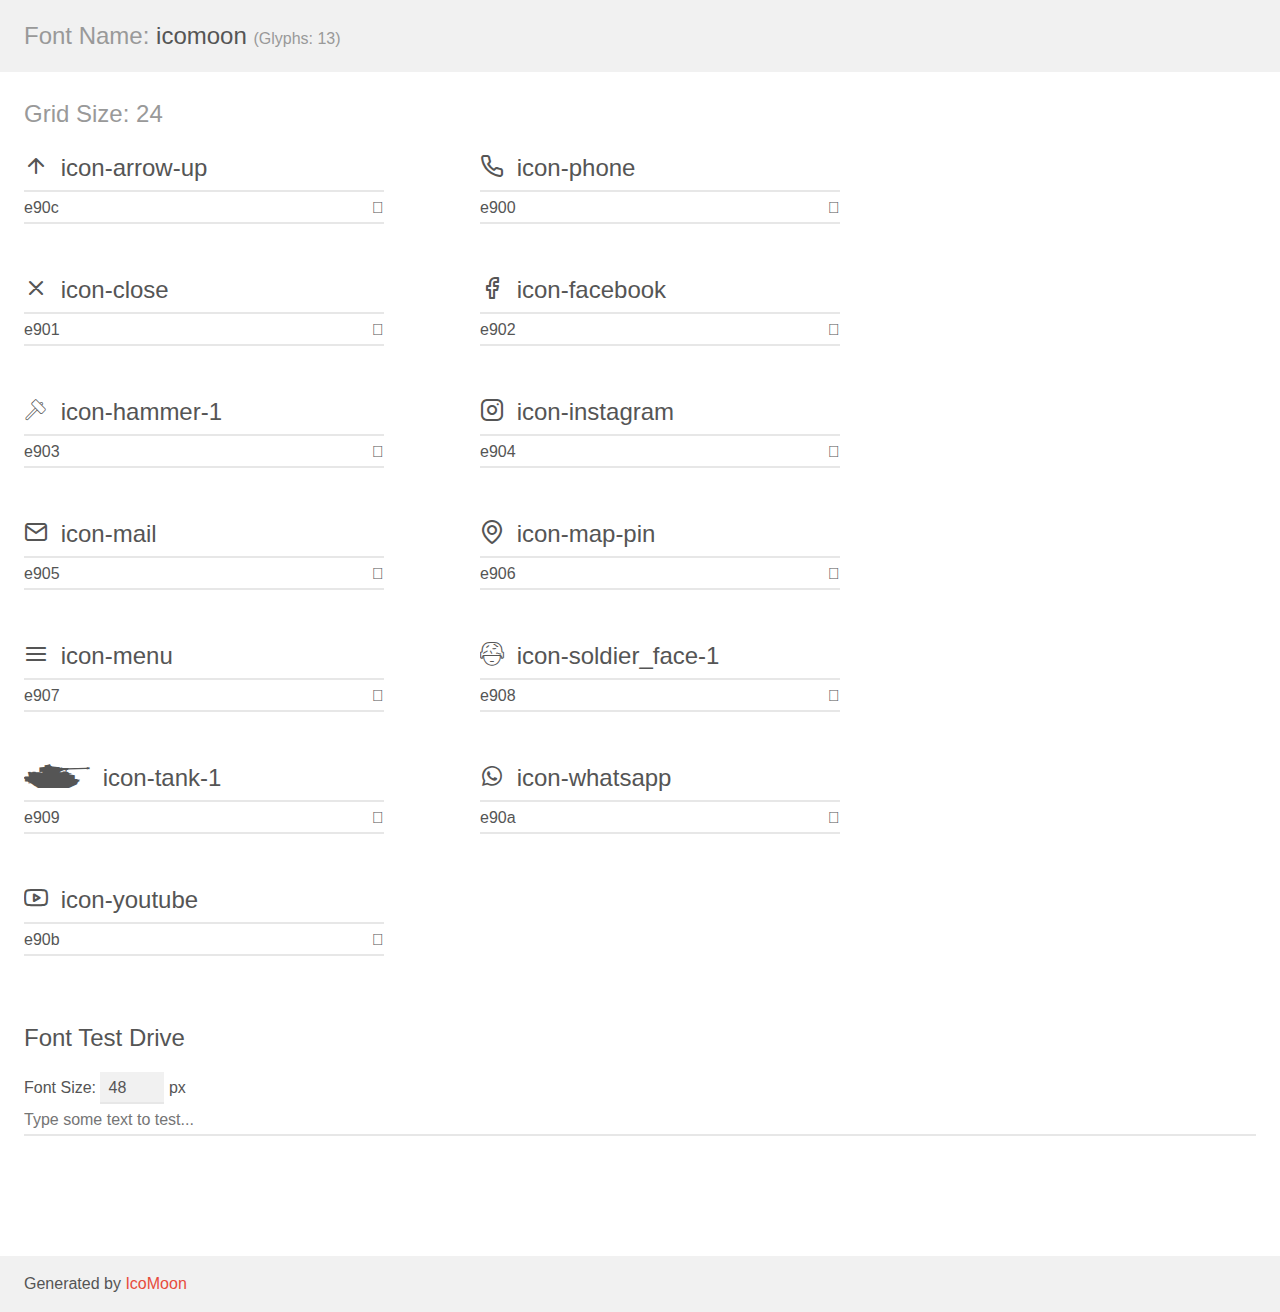
<file: assets/fonts/demo.html>
<!doctype html>
<html>
<head>
    <meta charset="utf-8">
    <title>IcoMoon Demo</title>
    <meta name="description" content="An Icon Font Generated By IcoMoon.io">
    <meta name="viewport" content="width=device-width, initial-scale=1">
    <link rel="stylesheet" href="demo-files/demo.css">
    <link rel="stylesheet" href="style.css"></head>
<body>
    <div class="bgc1 clearfix">
        <h1 class="mhmm mvm"><span class="fgc1">Font Name:</span> icomoon <small class="fgc1">(Glyphs:&nbsp;13)</small></h1>
    </div>
    <div class="clearfix mhl ptl">
        <h1 class="mvm mtn fgc1">Grid Size: 24</h1>
        <div class="glyph fs1">
            <div class="clearfix bshadow0 pbs">
                <span class="icon-arrow-up"></span>
                <span class="mls"> icon-arrow-up</span>
            </div>
            <fieldset class="fs0 size1of1 clearfix hidden-false">
                <input type="text" readonly value="e90c" class="unit size1of2" />
                <input type="text" maxlength="1" readonly value="&#xe90c;" class="unitRight size1of2 talign-right" />
            </fieldset>
            <div class="fs0 bshadow0 clearfix hidden-true">
                <span class="unit pvs fgc1">liga: </span>
                <input type="text" readonly value="" class="liga unitRight" />
            </div>
        </div>
        <div class="glyph fs1">
            <div class="clearfix bshadow0 pbs">
                <span class="icon-phone"></span>
                <span class="mls"> icon-phone</span>
            </div>
            <fieldset class="fs0 size1of1 clearfix hidden-false">
                <input type="text" readonly value="e900" class="unit size1of2" />
                <input type="text" maxlength="1" readonly value="&#xe900;" class="unitRight size1of2 talign-right" />
            </fieldset>
            <div class="fs0 bshadow0 clearfix hidden-true">
                <span class="unit pvs fgc1">liga: </span>
                <input type="text" readonly value="" class="liga unitRight" />
            </div>
        </div>
        <div class="glyph fs1">
            <div class="clearfix bshadow0 pbs">
                <span class="icon-close"></span>
                <span class="mls"> icon-close</span>
            </div>
            <fieldset class="fs0 size1of1 clearfix hidden-false">
                <input type="text" readonly value="e901" class="unit size1of2" />
                <input type="text" maxlength="1" readonly value="&#xe901;" class="unitRight size1of2 talign-right" />
            </fieldset>
            <div class="fs0 bshadow0 clearfix hidden-true">
                <span class="unit pvs fgc1">liga: </span>
                <input type="text" readonly value="" class="liga unitRight" />
            </div>
        </div>
        <div class="glyph fs1">
            <div class="clearfix bshadow0 pbs">
                <span class="icon-facebook"></span>
                <span class="mls"> icon-facebook</span>
            </div>
            <fieldset class="fs0 size1of1 clearfix hidden-false">
                <input type="text" readonly value="e902" class="unit size1of2" />
                <input type="text" maxlength="1" readonly value="&#xe902;" class="unitRight size1of2 talign-right" />
            </fieldset>
            <div class="fs0 bshadow0 clearfix hidden-true">
                <span class="unit pvs fgc1">liga: </span>
                <input type="text" readonly value="" class="liga unitRight" />
            </div>
        </div>
        <div class="glyph fs1">
            <div class="clearfix bshadow0 pbs">
                <span class="icon-hammer-1"></span>
                <span class="mls"> icon-hammer-1</span>
            </div>
            <fieldset class="fs0 size1of1 clearfix hidden-false">
                <input type="text" readonly value="e903" class="unit size1of2" />
                <input type="text" maxlength="1" readonly value="&#xe903;" class="unitRight size1of2 talign-right" />
            </fieldset>
            <div class="fs0 bshadow0 clearfix hidden-true">
                <span class="unit pvs fgc1">liga: </span>
                <input type="text" readonly value="" class="liga unitRight" />
            </div>
        </div>
        <div class="glyph fs1">
            <div class="clearfix bshadow0 pbs">
                <span class="icon-instagram"></span>
                <span class="mls"> icon-instagram</span>
            </div>
            <fieldset class="fs0 size1of1 clearfix hidden-false">
                <input type="text" readonly value="e904" class="unit size1of2" />
                <input type="text" maxlength="1" readonly value="&#xe904;" class="unitRight size1of2 talign-right" />
            </fieldset>
            <div class="fs0 bshadow0 clearfix hidden-true">
                <span class="unit pvs fgc1">liga: </span>
                <input type="text" readonly value="" class="liga unitRight" />
            </div>
        </div>
        <div class="glyph fs1">
            <div class="clearfix bshadow0 pbs">
                <span class="icon-mail"></span>
                <span class="mls"> icon-mail</span>
            </div>
            <fieldset class="fs0 size1of1 clearfix hidden-false">
                <input type="text" readonly value="e905" class="unit size1of2" />
                <input type="text" maxlength="1" readonly value="&#xe905;" class="unitRight size1of2 talign-right" />
            </fieldset>
            <div class="fs0 bshadow0 clearfix hidden-true">
                <span class="unit pvs fgc1">liga: </span>
                <input type="text" readonly value="" class="liga unitRight" />
            </div>
        </div>
        <div class="glyph fs1">
            <div class="clearfix bshadow0 pbs">
                <span class="icon-map-pin"></span>
                <span class="mls"> icon-map-pin</span>
            </div>
            <fieldset class="fs0 size1of1 clearfix hidden-false">
                <input type="text" readonly value="e906" class="unit size1of2" />
                <input type="text" maxlength="1" readonly value="&#xe906;" class="unitRight size1of2 talign-right" />
            </fieldset>
            <div class="fs0 bshadow0 clearfix hidden-true">
                <span class="unit pvs fgc1">liga: </span>
                <input type="text" readonly value="" class="liga unitRight" />
            </div>
        </div>
        <div class="glyph fs1">
            <div class="clearfix bshadow0 pbs">
                <span class="icon-menu"></span>
                <span class="mls"> icon-menu</span>
            </div>
            <fieldset class="fs0 size1of1 clearfix hidden-false">
                <input type="text" readonly value="e907" class="unit size1of2" />
                <input type="text" maxlength="1" readonly value="&#xe907;" class="unitRight size1of2 talign-right" />
            </fieldset>
            <div class="fs0 bshadow0 clearfix hidden-true">
                <span class="unit pvs fgc1">liga: </span>
                <input type="text" readonly value="" class="liga unitRight" />
            </div>
        </div>
        <div class="glyph fs1">
            <div class="clearfix bshadow0 pbs">
                <span class="icon-soldier_face-1"></span>
                <span class="mls"> icon-soldier_face-1</span>
            </div>
            <fieldset class="fs0 size1of1 clearfix hidden-false">
                <input type="text" readonly value="e908" class="unit size1of2" />
                <input type="text" maxlength="1" readonly value="&#xe908;" class="unitRight size1of2 talign-right" />
            </fieldset>
            <div class="fs0 bshadow0 clearfix hidden-true">
                <span class="unit pvs fgc1">liga: </span>
                <input type="text" readonly value="" class="liga unitRight" />
            </div>
        </div>
        <div class="glyph fs1">
            <div class="clearfix bshadow0 pbs">
                <span class="icon-tank-1"></span>
                <span class="mls"> icon-tank-1</span>
            </div>
            <fieldset class="fs0 size1of1 clearfix hidden-false">
                <input type="text" readonly value="e909" class="unit size1of2" />
                <input type="text" maxlength="1" readonly value="&#xe909;" class="unitRight size1of2 talign-right" />
            </fieldset>
            <div class="fs0 bshadow0 clearfix hidden-true">
                <span class="unit pvs fgc1">liga: </span>
                <input type="text" readonly value="" class="liga unitRight" />
            </div>
        </div>
        <div class="glyph fs1">
            <div class="clearfix bshadow0 pbs">
                <span class="icon-whatsapp"></span>
                <span class="mls"> icon-whatsapp</span>
            </div>
            <fieldset class="fs0 size1of1 clearfix hidden-false">
                <input type="text" readonly value="e90a" class="unit size1of2" />
                <input type="text" maxlength="1" readonly value="&#xe90a;" class="unitRight size1of2 talign-right" />
            </fieldset>
            <div class="fs0 bshadow0 clearfix hidden-true">
                <span class="unit pvs fgc1">liga: </span>
                <input type="text" readonly value="" class="liga unitRight" />
            </div>
        </div>
        <div class="glyph fs1">
            <div class="clearfix bshadow0 pbs">
                <span class="icon-youtube"></span>
                <span class="mls"> icon-youtube</span>
            </div>
            <fieldset class="fs0 size1of1 clearfix hidden-false">
                <input type="text" readonly value="e90b" class="unit size1of2" />
                <input type="text" maxlength="1" readonly value="&#xe90b;" class="unitRight size1of2 talign-right" />
            </fieldset>
            <div class="fs0 bshadow0 clearfix hidden-true">
                <span class="unit pvs fgc1">liga: </span>
                <input type="text" readonly value="" class="liga unitRight" />
            </div>
        </div>
    </div>

    <!--[if gt IE 8]><!-->
    <div class="mhl clearfix mbl">
        <h1>Font Test Drive</h1>
        <label>
            Font Size: <input id="fontSize" type="number" class="textbox0 mbm"
            min="8" value="48" />
            px
        </label>
        <input id="testText" type="text" class="phl size1of1 mvl"
        placeholder="Type some text to test..." value=""/>
        <div id="testDrive" class="icon-" style="font-family: icomoon">&nbsp;
        </div>
    </div>
    <!--<![endif]-->
    <div class="bgc1 clearfix">
        <p class="mhl">Generated by <a href="https://icomoon.io/app">IcoMoon</a></p>
    </div>

    <script src="demo-files/demo.js"></script>
</body>
</html>
</file>
<file: assets/fonts/demo-files/demo.css>
body {
  padding: 0;
  margin: 0;
  font-family: sans-serif;
  font-size: 1em;
  line-height: 1.5;
  color: #555;
  background: #fff;
}
h1 {
  font-size: 1.5em;
  font-weight: normal;
}
small {
  font-size: .66666667em;
}
a {
  color: #e74c3c;
  text-decoration: none;
}
a:hover, a:focus {
  box-shadow: 0 1px #e74c3c;
}
.bshadow0, input {
  box-shadow: inset 0 -2px #e7e7e7;
}
input:hover {
  box-shadow: inset 0 -2px #ccc;
}
input, fieldset {
  font-family: sans-serif;
  font-size: 1em;
  margin: 0;
  padding: 0;
  border: 0;
}
input {
  color: inherit;
  line-height: 1.5;
  height: 1.5em;
  padding: .25em 0;
}
input:focus {
  outline: none;
  box-shadow: inset 0 -2px #449fdb;
}
.glyph {
  font-size: 16px;
  width: 15em;
  padding-bottom: 1em;
  margin-right: 4em;
  margin-bottom: 1em;
  float: left;
  overflow: hidden;
}
.liga {
  width: 80%;
  width: calc(100% - 2.5em);
}
.talign-right {
  text-align: right;
}
.talign-center {
  text-align: center;
}
.bgc1 {
  background: #f1f1f1;
}
.fgc1 {
  color: #999;
}
.fgc0 {
  color: #000;
}
p {
  margin-top: 1em;
  margin-bottom: 1em;
}
.mvm {
  margin-top: .75em;
  margin-bottom: .75em;
}
.mtn {
  margin-top: 0;
}
.mtl, .mal {
  margin-top: 1.5em;
}
.mbl, .mal {
  margin-bottom: 1.5em;
}
.mal, .mhl {
  margin-left: 1.5em;
  margin-right: 1.5em;
}
.mhmm {
  margin-left: 1em;
  margin-right: 1em;
}
.mls {
  margin-left: .25em;
}
.ptl {
  padding-top: 1.5em;
}
.pbs, .pvs {
  padding-bottom: .25em;
}
.pvs, .pts {
  padding-top: .25em;
}
.unit {
  float: left;
}
.unitRight {
  float: right;
}
.size1of2 {
  width: 50%;
}
.size1of1 {
  width: 100%;
}
.clearfix:before, .clearfix:after {
  content: " ";
  display: table;
}
.clearfix:after {
  clear: both;
}
.hidden-true {
  display: none;
}
.textbox0 {
  width: 3em;
  background: #f1f1f1;
  padding: .25em .5em;
  line-height: 1.5;
  height: 1.5em;
}
#testDrive {
  display: block;
  padding-top: 24px;
  line-height: 1.5;
}
.fs0 {
  font-size: 16px;
}
.fs1 {
  font-size: 24px;
}
</file>
<file: assets/fonts/style.css>
@font-face {
  font-family: 'icomoon';
  src:  url('fonts/icomoon.eot?sei9na');
  src:  url('fonts/icomoon.eot?sei9na#iefix') format('embedded-opentype'),
    url('fonts/icomoon.ttf?sei9na') format('truetype'),
    url('fonts/icomoon.woff?sei9na') format('woff'),
    url('fonts/icomoon.svg?sei9na#icomoon') format('svg');
  font-weight: normal;
  font-style: normal;
  font-display: block;
}

[class^="icon-"], [class*=" icon-"] {
  /* use !important to prevent issues with browser extensions that change fonts */
  font-family: 'icomoon' !important;
  speak: never;
  font-style: normal;
  font-weight: normal;
  font-variant: normal;
  text-transform: none;
  line-height: 1;

  /* Better Font Rendering =========== */
  -webkit-font-smoothing: antialiased;
  -moz-osx-font-smoothing: grayscale;
}

.icon-arrow-up:before {
  content: "\e90c";
}
.icon-phone:before {
  content: "\e900";
}
.icon-close:before {
  content: "\e901";
}
.icon-facebook:before {
  content: "\e902";
}
.icon-hammer-1:before {
  content: "\e903";
}
.icon-instagram:before {
  content: "\e904";
}
.icon-mail:before {
  content: "\e905";
}
.icon-map-pin:before {
  content: "\e906";
}
.icon-menu:before {
  content: "\e907";
}
.icon-soldier_face-1:before {
  content: "\e908";
}
.icon-tank-1:before {
  content: "\e909";
}
.icon-whatsapp:before {
  content: "\e90a";
}
.icon-youtube:before {
  content: "\e90b";
}
</file>
